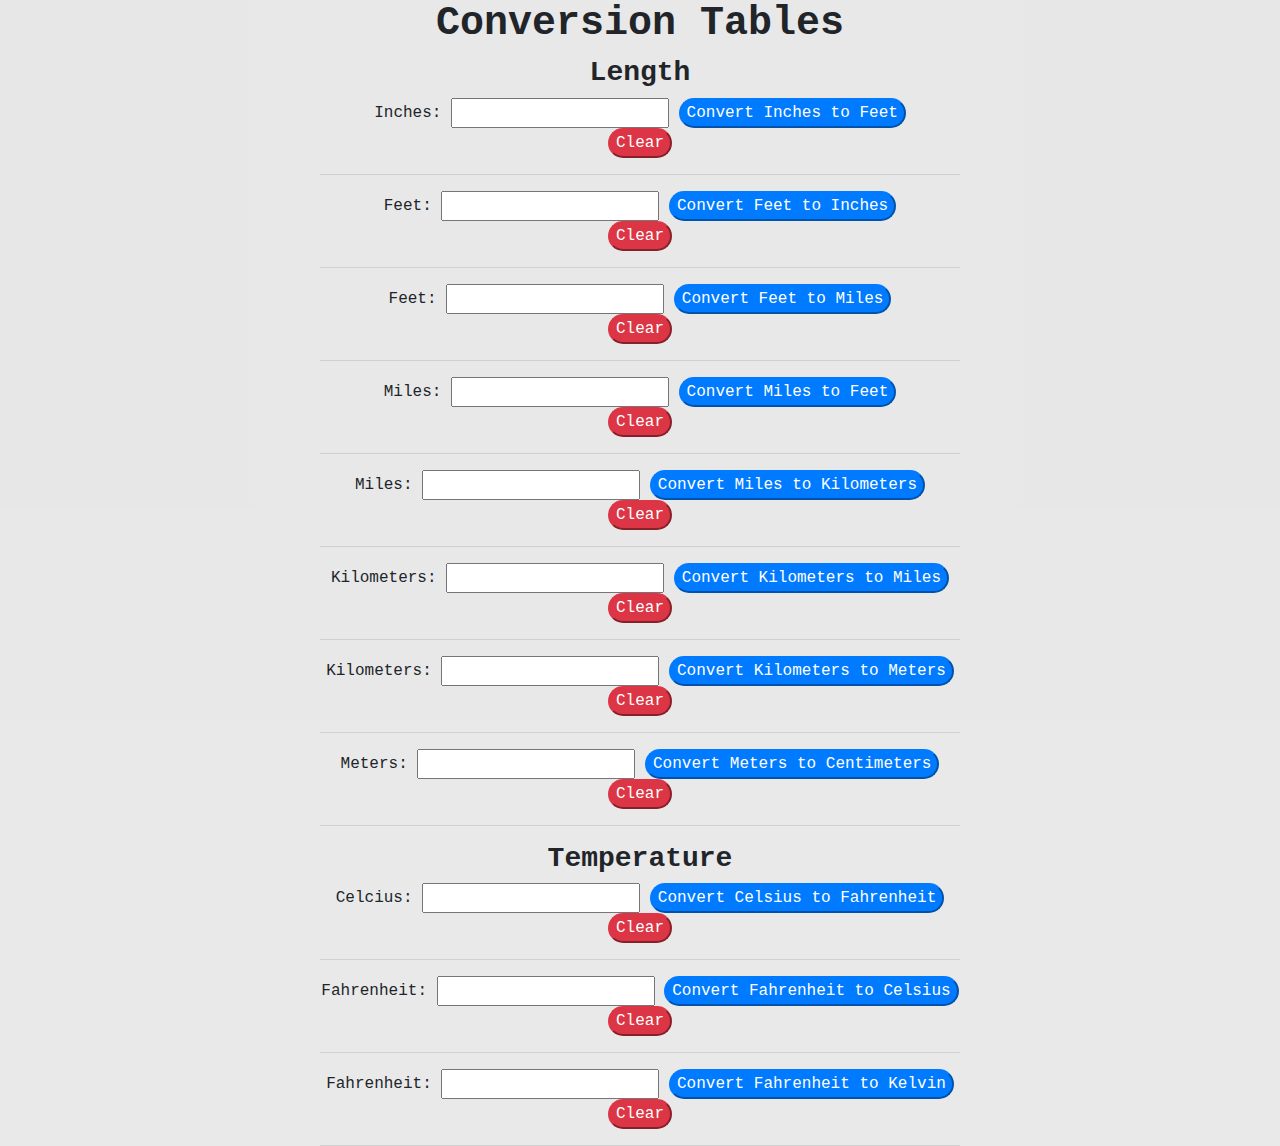
<file: index.html>
<html>
<!--This is my Conversion Table (Vanilla)-->
  <title>mandrei00's Conversion Tables (Vanilla)</title>
  <link href="https://stackpath.bootstrapcdn.com/bootstrap/4.3.1/css/bootstrap.min.css" rel="stylesheet" integrity="sha384-ggOyR0iXCbMQv3Xipma34MD+dH/1fQ784/j6cY/iJTQUOhcWr7x9JvoRxT2MZw1T" crossorigin="anonymous">
  <link href="style.css" rel="stylesheet" type="text/css" />
<head>
  <title>Hello World</title>
  
</head>
<body>

<!--Lengths-->
<div class="wrapper">

<h1 class="h1"><strong>Conversion Tables</strong></h1>
<h3><strong>Length</strong></h3>
<span id = "Conversion1" class="form-group">
    Inches: <input id="input1"> 
    <button id="btn1" class='btn-primary'>Convert Inches to Feet</button>
    <form name="myForm" id="myForm"><button onClick="clear()" class='btn-danger'>Clear</button></form>
    <div id="result1"></div>
    </span>
    <hr>


<span id = "Conversion2">
    Feet: <input id="input2">
    <button id="btn2" class='btn-primary'>Convert Feet to Inches</button> 
    <form name="myForm" id="myForm"><button onClick="clear()" class='btn-danger'>Clear</button></form>
    <div id="result2"></div>
    </span>
    <hr>

<span id = "Conversion3">
    Feet: <input id="input3">
    <button id="btn3" class='btn-primary'>Convert Feet to Miles</button>
    <form name="myForm" id="myForm"><button onClick="clear()" class='btn-danger'>Clear</button></form>
    <div id="result3"></div>
    </span>
    <hr>

<span id = "Conversion4">
    Miles: <input id="input4">
    <button id="btn4" class='btn-primary'>Convert Miles to Feet</button>
    <form name="myForm" id="myForm"><button onClick="clear()" class='btn-danger'>Clear</button></form>
    <div id="result4"></div>
    </span>
    <hr>

<span id = "Conversion5">
    Miles: <input id="input5">
    <button id="btn5" class='btn-primary'>Convert Miles to Kilometers</button>
    <form name="myForm" id="myForm"><button onClick="clear()" class='btn-danger'>Clear</button></form>
    <div id="result5"></div>
    </span>
    <hr>

<span id = "Conversion6">
    Kilometers: <input id="input6">
    <button id="btn6" class='btn-primary'>Convert Kilometers to Miles</button>
    <form name="myForm" id="myForm"><button onClick="clear()" class='btn-danger'>Clear</button></form>
    <div id="result6"></div>
    </span>
    <hr>

<span id = "Conversion7">
    Kilometers: <input id="input7">
    <button id="btn7" class='btn-primary'>Convert Kilometers to Meters</button>
    <form name="myForm" id="myForm"><button onClick="clear()" class='btn-danger'>Clear</button></form>
    <div id="result7"></div>
    </span>
    <hr>

<span id = "Conversion8">
    Meters: <input id="input8">
    <button id="btn8" class='btn-primary'>Convert Meters to Centimeters</button>
    <form name="myForm" id="myForm"><button onClick="clear()" class='btn-danger'>Clear</button></form>
    <div id="result8"></div>
    </span>
    <hr>

<!--Temperature-->
<h3><strong>Temperature</strong></h3>

<span id = "Conversion9">
    Celcius: <input id="input9">
    <button id="btn9" class='btn-primary'>Convert Celsius to Fahrenheit</button>
    <form name="myForm" id="myForm"><button onClick="clear()" class='btn-danger'>Clear</button></form>
    <div id="result9"></div>
    </span>
    <hr>

<span id = "Conversion10">
    Fahrenheit: <input id="input10">
    <button id="btn10" class='btn-primary'>Convert Fahrenheit to Celsius</button>
    <form name="myForm" id="myForm"><button onClick="clear()" class='btn-danger'>Clear</button></form>
    <div id="result10"></div>
    </span>
    <hr>

<span id = "Conversion11">
        Fahrenheit: <input id="input11">
        <button id="btn11" class='btn-primary'>Convert Fahrenheit to Kelvin</button>
        <form name="myForm" id="myForm"><button onClick="clear()" class='btn-danger'>Clear</button></form>
        <div id="result11"></div>
        </span>
        <hr>

        <script src="script.js"></script>
</div>

</body>
</html>
</file>
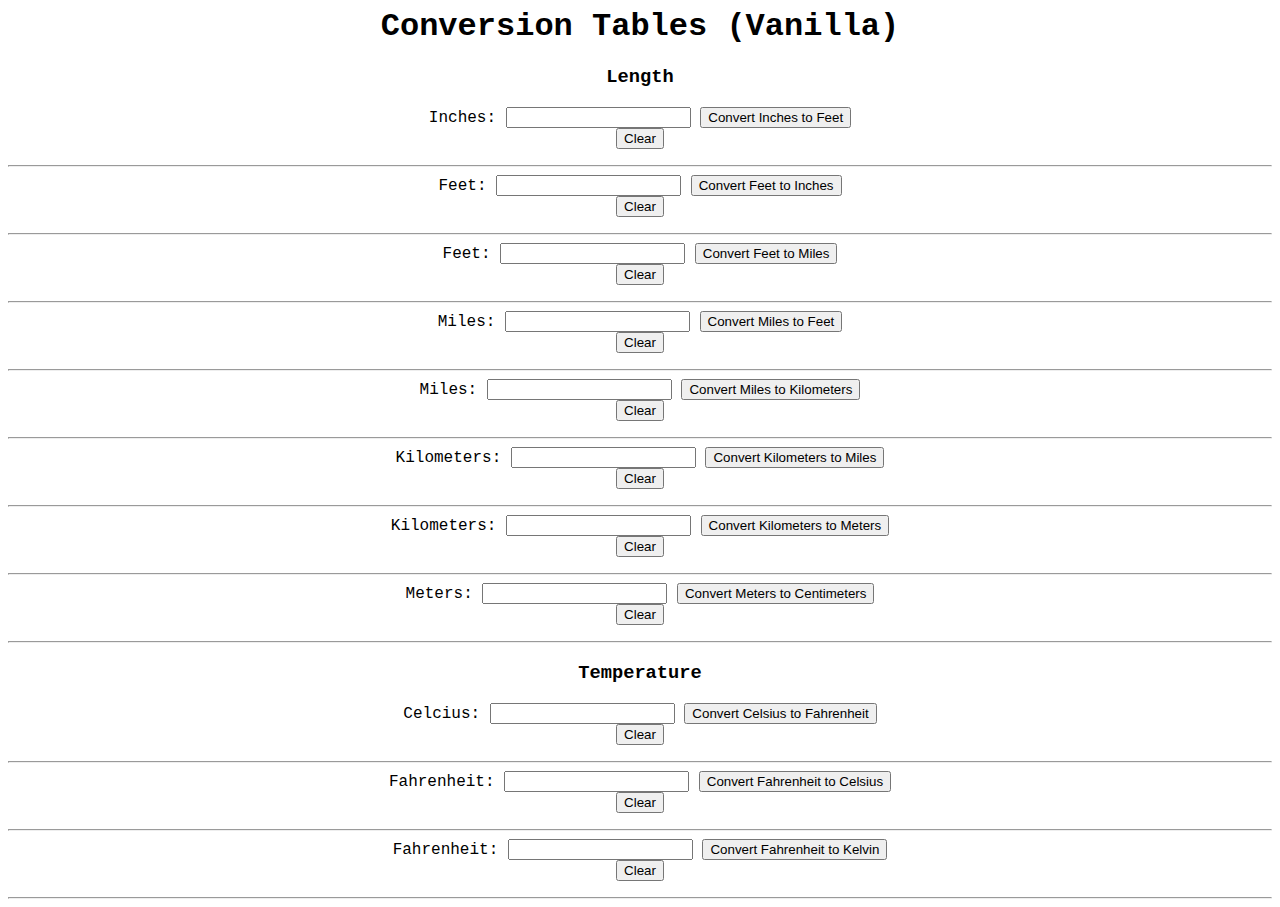
<file: Conversion Table (Vanilla).html>
<html>
<!--This is my Conversion Table (Vanilla)-->
  <title>mandrei00's Conversion Tables (Vanilla)</title>
  <style>
  html {
    text-align: center;
    font-family: 'Courier New', Courier, monospace;
  }
  </style>
<head>
  <title>Hello World</title>
  <h1>Conversion Tables (Vanilla)</h1>
</head>
<body>

<!--Lengths-->

<h3>Length</h3>
<span id = "Conversion1">
    Inches: <input id="input1"> 
    <button id="btn1">Convert Inches to Feet</button>
    <form name="myForm" id="myForm"><button onClick="clear()">Clear</button></form>
    <div id="result1"></div>
    </span>
    <hr>


<span id = "Conversion2">
    Feet: <input id="input2">
    <button id="btn2">Convert Feet to Inches</button> 
    <form name="myForm" id="myForm"><button onClick="clear()">Clear</button></form>
    <div id="result2"></div>
    </span>
    <hr>

<span id = "Conversion3">
    Feet: <input id="input3">
    <button id="btn3">Convert Feet to Miles</button>
    <form name="myForm" id="myForm"><button onClick="clear()">Clear</button></form>
    <div id="result3"></div>
    </span>
    <hr>

<span id = "Conversion4">
    Miles: <input id="input4">
    <button id="btn4">Convert Miles to Feet</button>
    <form name="myForm" id="myForm"><button onClick="clear()">Clear</button></form>
    <div id="result4"></div>
    </span>
    <hr>

<span id = "Conversion5">
    Miles: <input id="input5">
    <button id="btn5">Convert Miles to Kilometers</button>
    <form name="myForm" id="myForm"><button onClick="clear()">Clear</button></form>
    <div id="result5"></div>
    </span>
    <hr>

<span id = "Conversion6">
    Kilometers: <input id="input6">
    <button id="btn6">Convert Kilometers to Miles</button>
    <form name="myForm" id="myForm"><button onClick="clear()">Clear</button></form>
    <div id="result6"></div>
    </span>
    <hr>

<span id = "Conversion7">
    Kilometers: <input id="input7">
    <button id="btn7">Convert Kilometers to Meters</button>
    <form name="myForm" id="myForm"><button onClick="clear()">Clear</button></form>
    <div id="result7"></div>
    </span>
    <hr>

<span id = "Conversion8">
    Meters: <input id="input8">
    <button id="btn8">Convert Meters to Centimeters</button>
    <form name="myForm" id="myForm"><button onClick="clear()">Clear</button></form>
    <div id="result8"></div>
    </span>
    <hr>

<!--Temperature-->
<h3>Temperature</h3>

<span id = "Conversion9">
    Celcius: <input id="input9">
    <button id="btn9">Convert Celsius to Fahrenheit</button>
    <form name="myForm" id="myForm"><button onClick="clear()">Clear</button></form>
    <div id="result9"></div>
    </span>
    <hr>

<span id = "Conversion10">
    Fahrenheit: <input id="input10">
    <button id="btn10">Convert Fahrenheit to Celsius</button>
    <form name="myForm" id="myForm"><button onClick="clear()">Clear</button></form>
    <div id="result10"></div>
    </span>
    <hr>

<span id = "Conversion11">
        Fahrenheit: <input id="input11">
        <button id="btn11">Convert Fahrenheit to Kelvin</button>
        <form name="myForm" id="myForm"><button onClick="clear()">Clear</button></form>
        <div id="result11"></div>
        </span>
        <hr>

<script>
function clear()
{   
   document.getElementById("myForm").reset();
}
// Conversion1 result 1

function convertInchesToFeet() {
    var inches = document.getElementById('input1').value; 
    var feet = inches/12 + " ft"; 
    document.getElementById('result1').innerHTML = feet;
}
 
document.getElementById('btn1').addEventListener('click', convertInchesToFeet);

// Conversion2 result 2

function convertFeetToInches() {
    var feet = document.getElementById('input2').value; 
    var inches = feet * 12 + " inches"; 
    document.getElementById('result2').innerHTML = inches;
}
 
document.getElementById('btn2').addEventListener('click', convertFeetToInches);

// Conversion3 result 3

function convertFeetToMiles() {
    var feet = document.getElementById('input3').value; 
    var miles = feet / 5280 + " mile(s)"; 
    document.getElementById('result3').innerHTML = miles;
}
 
document.getElementById('btn3').addEventListener('click', convertFeetToMiles);

// Conversion4 result 4

function convertMilesToFeet() {
    var miles = document.getElementById('input4').value; 
    var feet = miles * 5280 + " ft"; 
    document.getElementById('result4').innerHTML = feet;
}
 
document.getElementById('btn4').addEventListener('click', convertMilesToFeet);

// Conversion5 result 5

function convertMilesToKilometers() {
    var miles = document.getElementById('input5').value; 
    var kilometer = miles * 1.60934 + " Km"; 
    document.getElementById('result5').innerHTML = kilometer;
}
 
document.getElementById('btn5').addEventListener('click', convertMilesToKilometers);

// Conversion6 result 6

function convertKilometersToMiles() {
    var kilometer = document.getElementById('input6').value; 
    var miles = kilometer / 1.60934 + " Mile(s)"; 
    document.getElementById('result6').innerHTML = miles;
}
 
document.getElementById('btn6').addEventListener('click', convertKilometersToMiles);

// Conversion7 result 7

function convertKilometersToMeters() {
    var kilometer = document.getElementById('input7').value; 
    var meters = kilometer * 1000 + " m"; 
    document.getElementById('result7').innerHTML = meters;
}
 
document.getElementById('btn7').addEventListener('click', convertKilometersToMeters);

// Conversion8 result 8

function convertMetersToCentimeters() {
    var meters = document.getElementById('input8').value; 
    var centimeters = meters * 1000 + " cm"; 
    document.getElementById('result8').innerHTML = centimeters;
}
 
document.getElementById('btn8').addEventListener('click', convertMetersToCentimeters);

// Conversion9 result 9

function convertCelsiusToFahrenheit() {
    var Celsius = document.getElementById('input9').value; 
    var Fahrenheit = ((Celsius * 9/5) + 32)  + " Fahrenheit"; 
    document.getElementById('result9').innerHTML = Fahrenheit;
}
 
document.getElementById('btn9').addEventListener('click', convertCelsiusToFahrenheit);

// Conversion10 result 10

function convertFahrenheitToCelsius () {
    var Fahrenheit = document.getElementById('input10').value; 
    var Celsius = ((Fahrenheit - 32) * 5/9) + " Celsius"; 
    document.getElementById('result10').innerHTML = Celsius;
}
 
document.getElementById('btn10').addEventListener('click', convertFahrenheitToCelsius);

// Conversion11 result 11

function convertFahrenheitToKelvin () {
    var Fahrenheit = document.getElementById('input11').value; 
    var kelvin = (((Fahrenheit - 32) * 5/9) + 273.15)+ " K"; 
    document.getElementById('result11').innerHTML = kelvin;
}
 
document.getElementById('btn11').addEventListener('click', convertFahrenheitToKelvin);
</script>

 
</body>
</html>
</file>
<file: style.css>
body {
    background-color: rgba(231, 231, 231, 0.925);
    text-align: center;
    font-family: 'Courier New', Courier, monospace;
}

.btn-primary {
    border-radius: 20px;
}

.btn-danger {
    border-radius: 20px;
}

.wrapper {
    background-color: rgba(231, 231, 231, 0.925);
    border-color: black;
    height: 80%;
}

hr {
    width: 50%;
}
</file>
